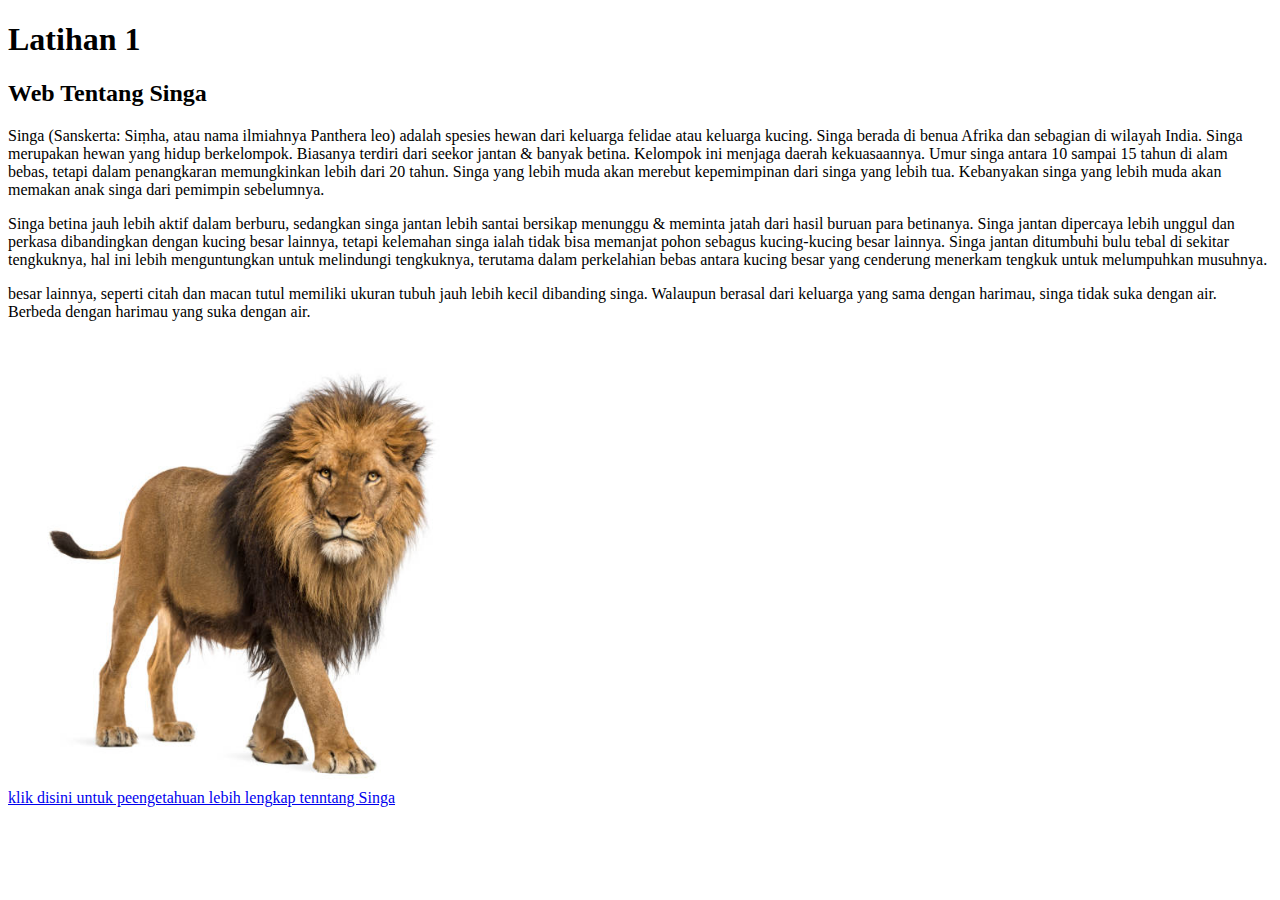
<file: SESI 1/index.html>
<!DOCTYPE html>
<html lang="en">

<head>
    <meta charset="UTF-8">
    <meta http-equiv="X-UA-compatible" content="IE=edge">
    <meta name="viewport" content="width=device-width, initial-scale1.0">
    <title>Document</title>
</head>
<body>
    <h1>Latihan 1</h1>
    <h2>Web Tentang Singa</h2>
    <p>Singa (Sanskerta: Siṃha, atau nama ilmiahnya Panthera leo) adalah spesies hewan dari keluarga felidae atau keluarga kucing.      Singa berada di benua Afrika dan sebagian di wilayah India. Singa merupakan hewan yang hidup berkelompok. Biasanya terdiri dari seekor jantan & banyak betina. Kelompok ini menjaga daerah kekuasaannya. Umur singa antara 10 sampai 15 tahun di alam bebas, tetapi dalam penangkaran memungkinkan lebih dari 20 tahun. Singa yang lebih muda akan merebut kepemimpinan dari singa yang lebih tua. Kebanyakan singa yang lebih muda akan memakan anak singa dari pemimpin sebelumnya.</p>

    <p>Singa betina jauh lebih aktif dalam berburu, sedangkan singa jantan lebih santai bersikap menunggu & meminta jatah dari hasil buruan para betinanya. Singa jantan dipercaya lebih unggul dan perkasa dibandingkan dengan kucing besar lainnya, tetapi kelemahan singa ialah tidak bisa memanjat pohon sebagus kucing-kucing besar lainnya. Singa jantan ditumbuhi bulu tebal di sekitar tengkuknya, hal ini lebih menguntungkan untuk melindungi tengkuknya, terutama dalam perkelahian bebas antara kucing besar yang cenderung menerkam tengkuk untuk melumpuhkan musuhnya.</p>
        
    <p> besar lainnya, seperti citah dan macan tutul memiliki ukuran tubuh jauh lebih kecil dibanding singa. Walaupun berasal dari keluarga yang sama dengan harimau, singa tidak suka dengan air. Berbeda dengan harimau yang suka dengan air.</p>
    <br>
 <img src="singa.jpg" alt="" width="500px">
 <br>
 <a href="https://id.wikipedia.org/wiki/Singa">klik disini untuk peengetahuan lebih lengkap tenntang Singa</a>

 
</body>

</html>
</file>
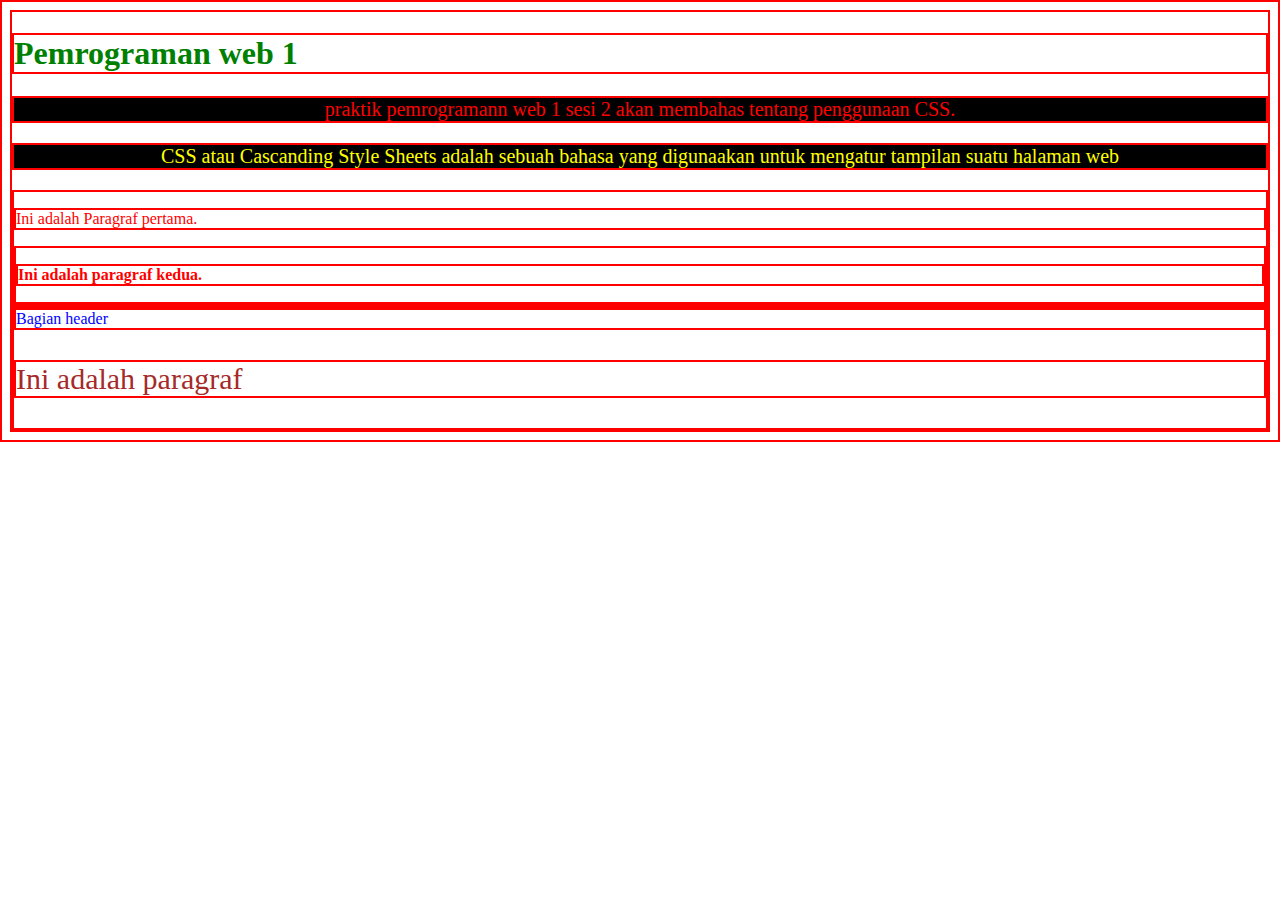
<file: SESI 2/index.html>
<!DOCTYPE html>
<html lang="en">
<head>
    <meta charset="UTF-8">
    <meta name="viewport" content="width=, initial-scale=1.0">
    <title>Document</title>
    <style>
        h1 {
            color: green;
        }
        .teks-merah,
        #teks-kuning {
            font-size: 20px;
            text-align: center;
            background-color:black ;
            color: yellow;
        }

        .teks-merah {
            color: red;
        }

        #teks.kuning {
            color: yellow;
        }

        div p {
            color: red;
        }

        div > div > p {
            font-weight: bold;
        }

        .subbaagian {
            font-size: 30px;
        }

        .subbaagian.header {
            color: blueviolet;
        }

        .subbaagian#teks {
            color:brown;
        }

        p:hover {
            background-color: aqua;
        }
        * {
            color: blue;
            border: 2px solid red;
        }
    </style>
</head>
<body>
    <h1>Pemrograman  web 1</h1>
    <p class= "teks-merah">praktik pemrogramann web 1 sesi 2 akan membahas tentang penggunaan CSS.</p>
    <p id="teks-kuning">CSS atau Cascanding Style Sheets adalah sebuah bahasa yang digunaakan untuk mengatur tampilan suatu halaman web</p> 
    
    <div>
        <p>Ini adalah Paragraf pertama.</p>
        <div>
            <p>Ini adalah paragraf kedua.</p>
        </div>
    </div>

    <div>
        <div class="subbagian  header">Bagian header</div>
        <p class="subbaagian" id="teks">Ini adalah paragraf</p>
    </div>
</body>

</html>
</file>
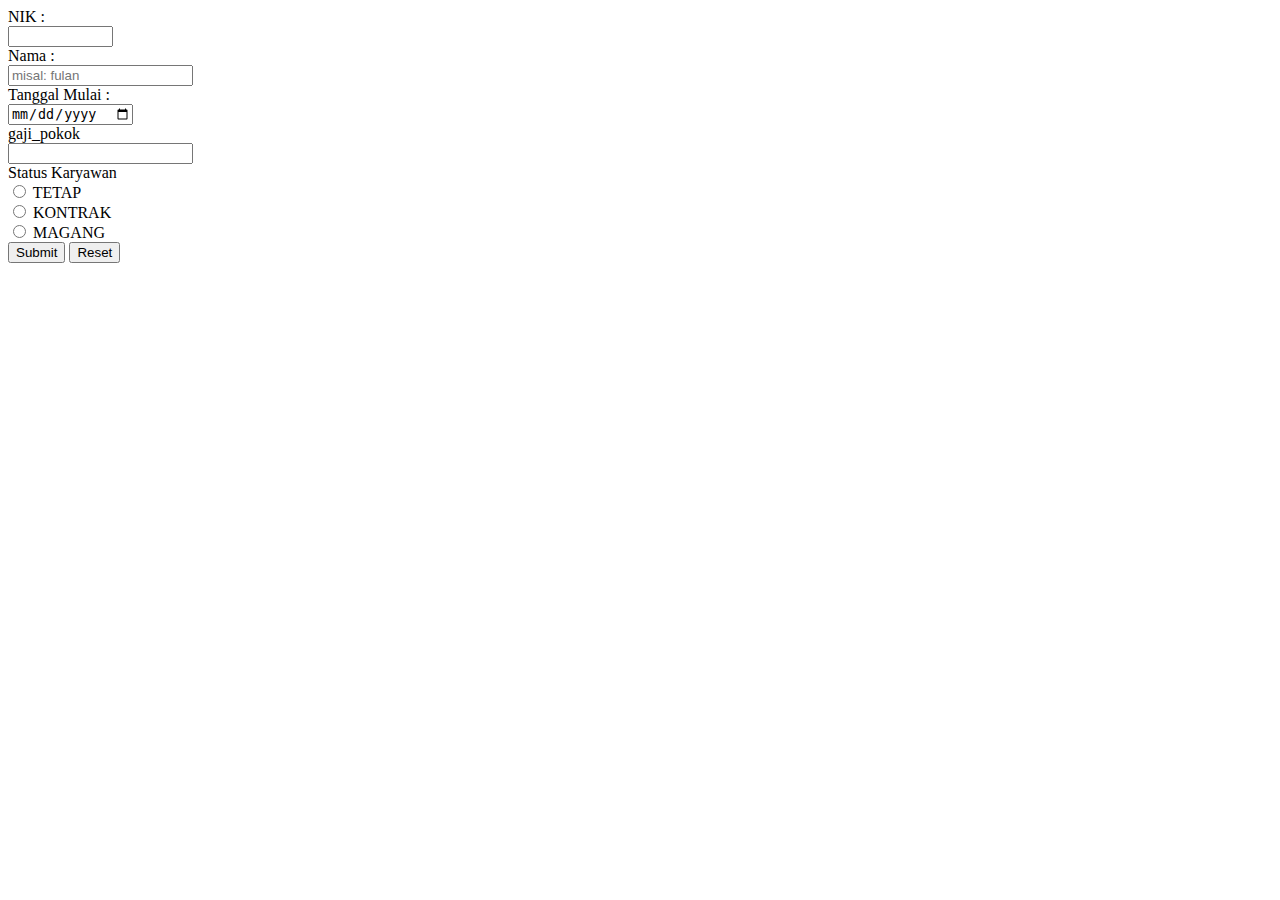
<file: SESI 3/index.html>
<!DOCTYPE html>
<html lang="en">
<head>
    <meta charset="UTF-8">
    <meta name="viewport" content="width=device-width, initial-scale=1.0">
    <title>Form dan Input</title>
</head>
<body>
    <form action="">
        <label for="nik">NIK :</label><br>
        <input type="text"  id="nik" name="nik" size="10" maxlength="10" required ="misal : 123"><br>
        <label for="nama">Nama :</label> <br>
        <input type="text" id="nama" name="nama" required placeholder="misal: fulan"><br>
        <label for="tanggal_mulai">Tanggal Mulai :</label><br>
        <input type="date"  id="tanggal_mulai" name="tanggal_mulai" required min="2022-01-11"><br>
        <label for="gaji_pokok">gaji_pokok</label><br>
        <input type="number" name="gaji_pokok" id="gaji_pokok" required min="1000000" step="1000"><br>
        <label for="status_karyawan">Status Karyawan</label><br>
        <input type="radio" name="kontrak" id="status_karyawan" value="TETAP">
        <label for="tetap">TETAP</label><br>
        <input type="radio" name="kontrak" id="status_karyawan" value="KONTRAK">
        <label for="kontrak">KONTRAK</label><br>
        <input type="radio" name="magang" id="status_karyawan" value="MAGANG">
        <label for="magang">MAGANG</label><br>
        <input type="submit" name="btn_submit" id="btn_submit" value="Submit">
        <input type="reset" name="btn_reset" id="btn_reset" value="Reset">
    </form>
    
</body>
</html>
</file>
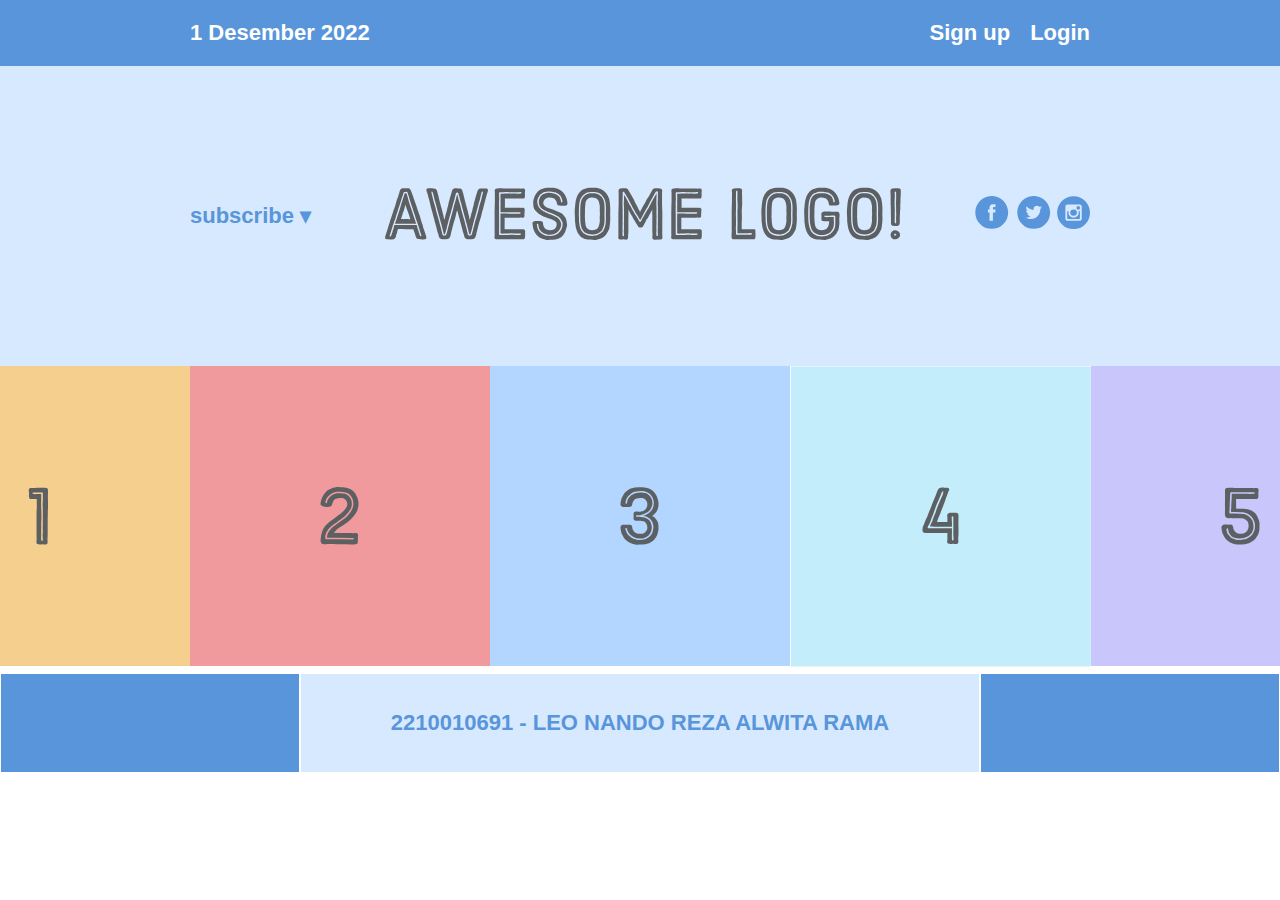
<file: landingpage.html>
<!DOCTYPE html>
<html lang="en">
<head>
    <meta charset="UTF-8">
    <meta name="viewport" content="width=device-width, initial-scale=1.0">
    <link rel="stylesheet" href="styles.css">
    <title>Document</title>
</head>
<body>
    <div class="menu-container">
        <div class="menu">
            <div class="data">1 Desember 2022</div>
            <div class="links">
                <div class="signup">Sign up</div>
                <div class="login">Login</div>
            </div>
        </div>
    </div> 

    <div class="header-container">
        <div class="header">
            <div class="subscribe">subscribe &#9662;</div>
            <div class="logo"><img src="/SESI 2/images/awesome-logo.svg" alt=""></div>
            <div class="social"><img src="/SESI 2/images/social-icons.svg" alt="social"></div>
        </div>
    </div>

    <div class="photo-grid-container">
        <div class="photo-grid-item">
            <img src="/SESI 2/images/one.svg" alt="satu">
        </div>
        <div class="photo-grid-item">
            <img src="/SESI 2/images/two.svg" alt="dua">
        </div>
        <div class="photo-grid-item">
            <img src="/SESI 2/images/three.svg" alt="tiga">
        </div>
        <div class="photo-grid-item">
            <img src="/SESI 2/images/four.svg" alt="empat">
        </div>
        <div class="photo-grid-item">
            <img src="/SESI 2/images/five.svg" alt="lima">
        </div>
    </div>

    <div class='footer'>
        <div class="footer-item footer-one"></div>
        <div class="footer-item footer-two">2210010691 - LEO NANDO REZA ALWITA RAMA</div>
        <div class="footer-item footer-three"></div>
    </div>
</body>
</html>
</file>
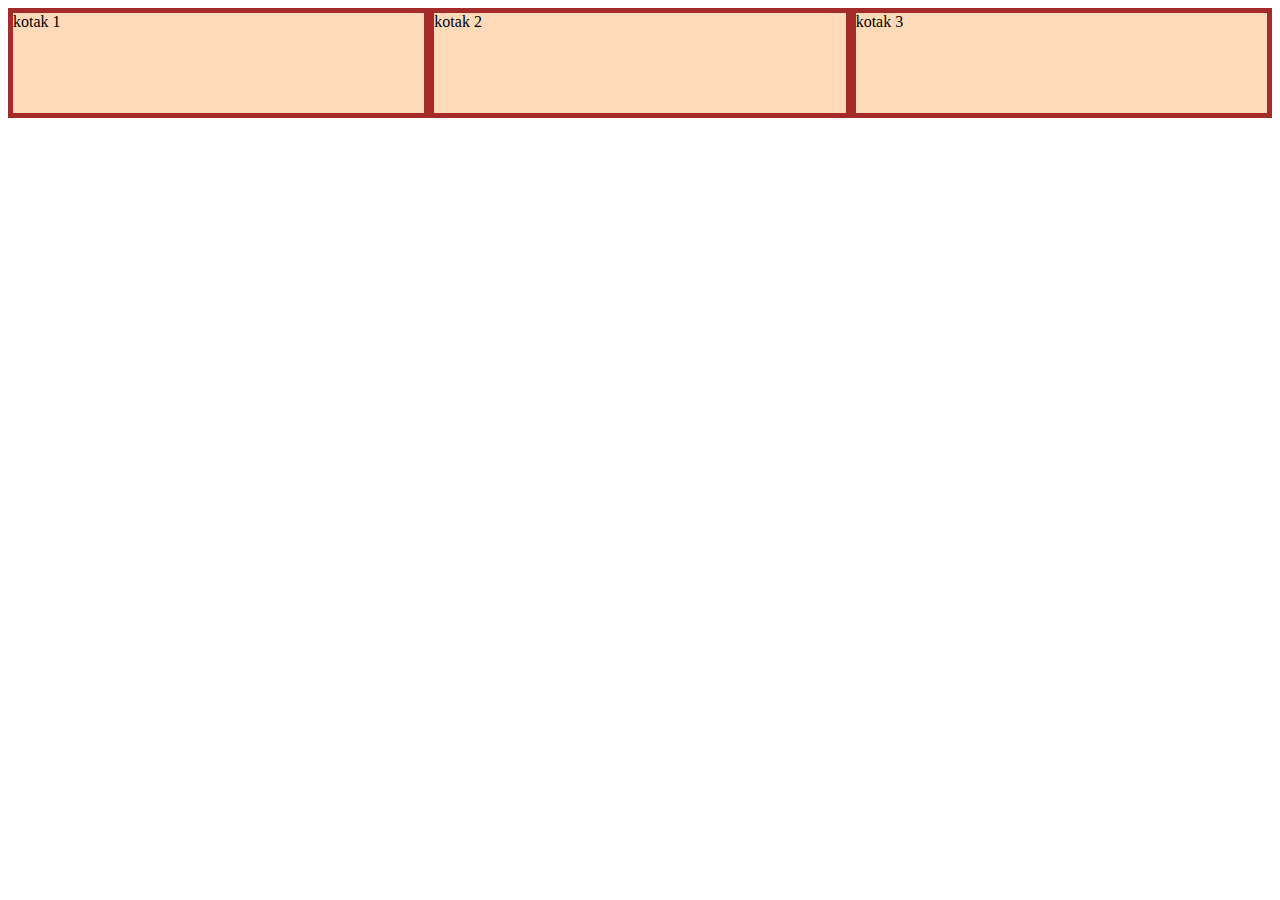
<file: SESI 2/flexbox.html>
<!DOCTYPE html>
<html lang="en">
<head>
    <meta charset="UTF-8">
    <meta name="viewport" content="width=device-width, initial-scale=1.0">
    <link rel="stylesheet" href="flex.css">
    <title>Document</title>
</head>
<body>
    <div class="container">
        <div class="satu">kotak 1</div>
        <div class="dua">kotak 2</div>
        <div class="tiga">kotak 3</div>
    </div> 
</body>
</html>
</file>
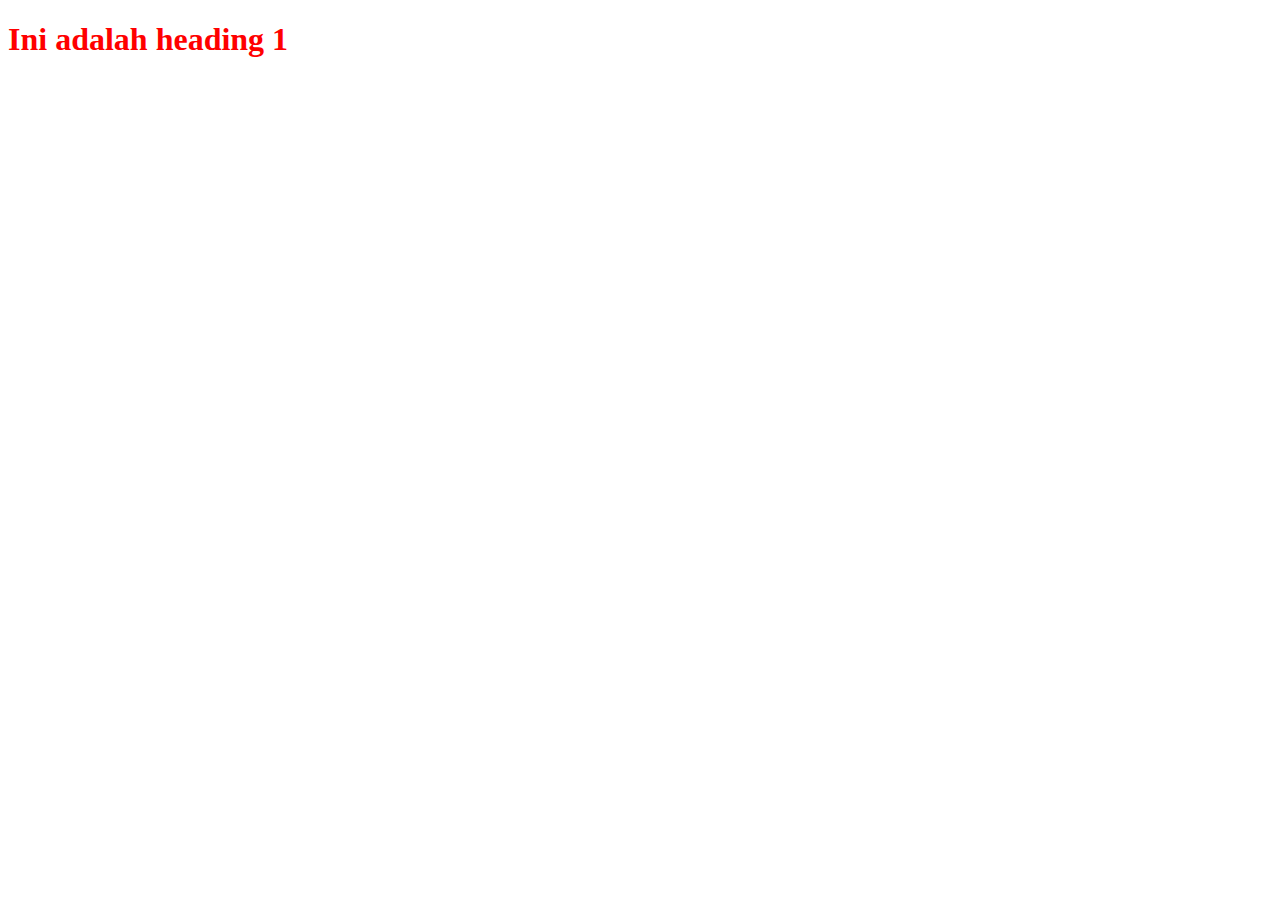
<file: SESI 2/inline.html>
<!DOCTYPE html>
<html lang="en">
<head>
    <meta charset="UTF-8">
    <meta name="viewport" content="width=device-width, initial-scale=1.0">
    <link rel="stylesheet" href="style.css">
    <title>Document</title>
</head>
<body>
   <h1 style="color: red;">Ini adalah heading 1</h1> 
</body>
</html>
</file>
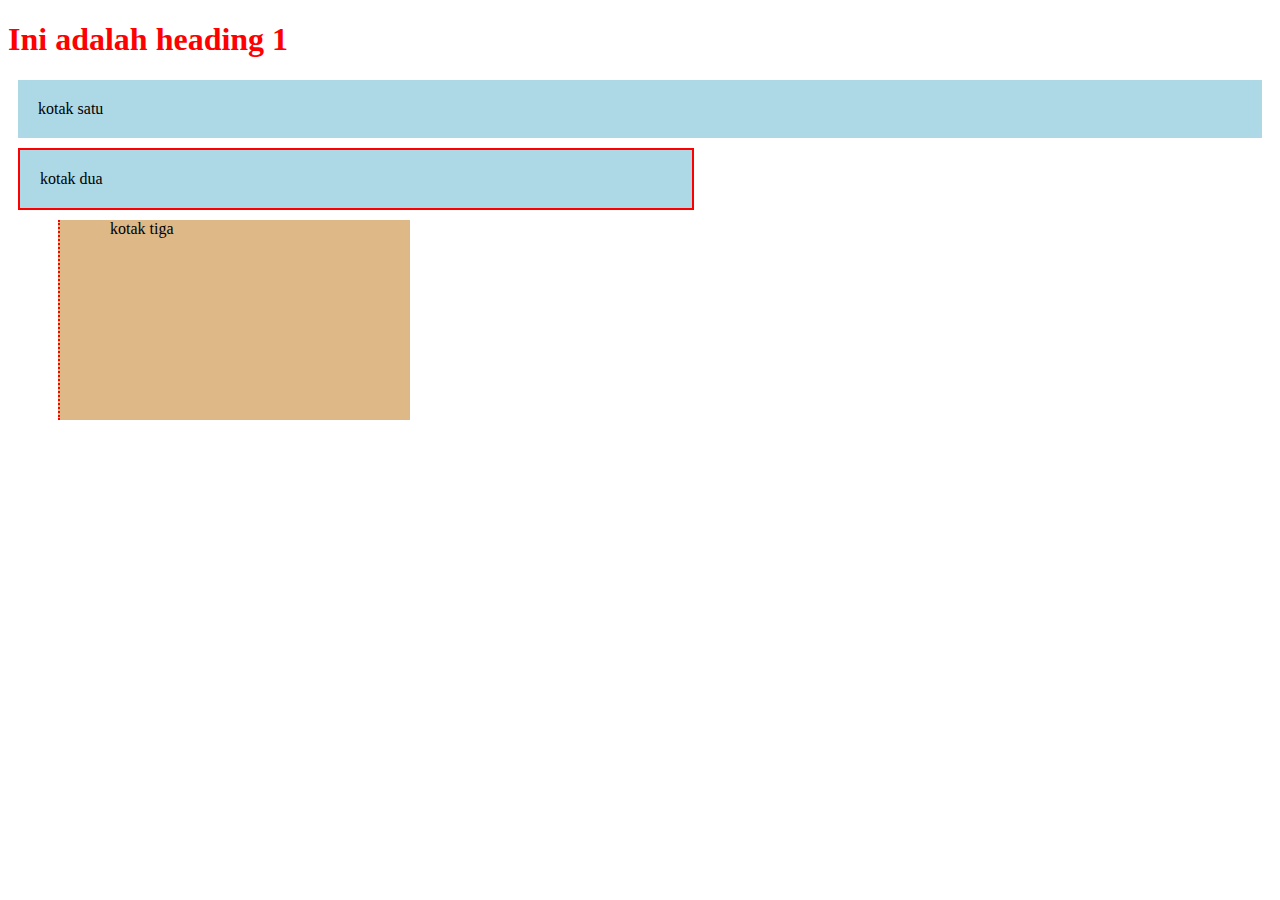
<file: SESI 2/internal.html>
<!DOCTYPE html>
<html lang="en">
<head>
    <meta charset="UTF-8">
    <meta name="viewport" content="width=device-width, initial-scale=1.0">
    <link rel="stylesheet" href="style.css">
    <title>Document</title>
</head>
<body>
    <h1>Ini adalah heading 1</h1>
    <div class="kotak-satu">
        kotak satu
    </div>

    <div class="kotak-dua">
        kotak dua
    </div>

    <div class="kotak-tiga">
        kotak tiga
    </div>
</body>
</html>
</file>
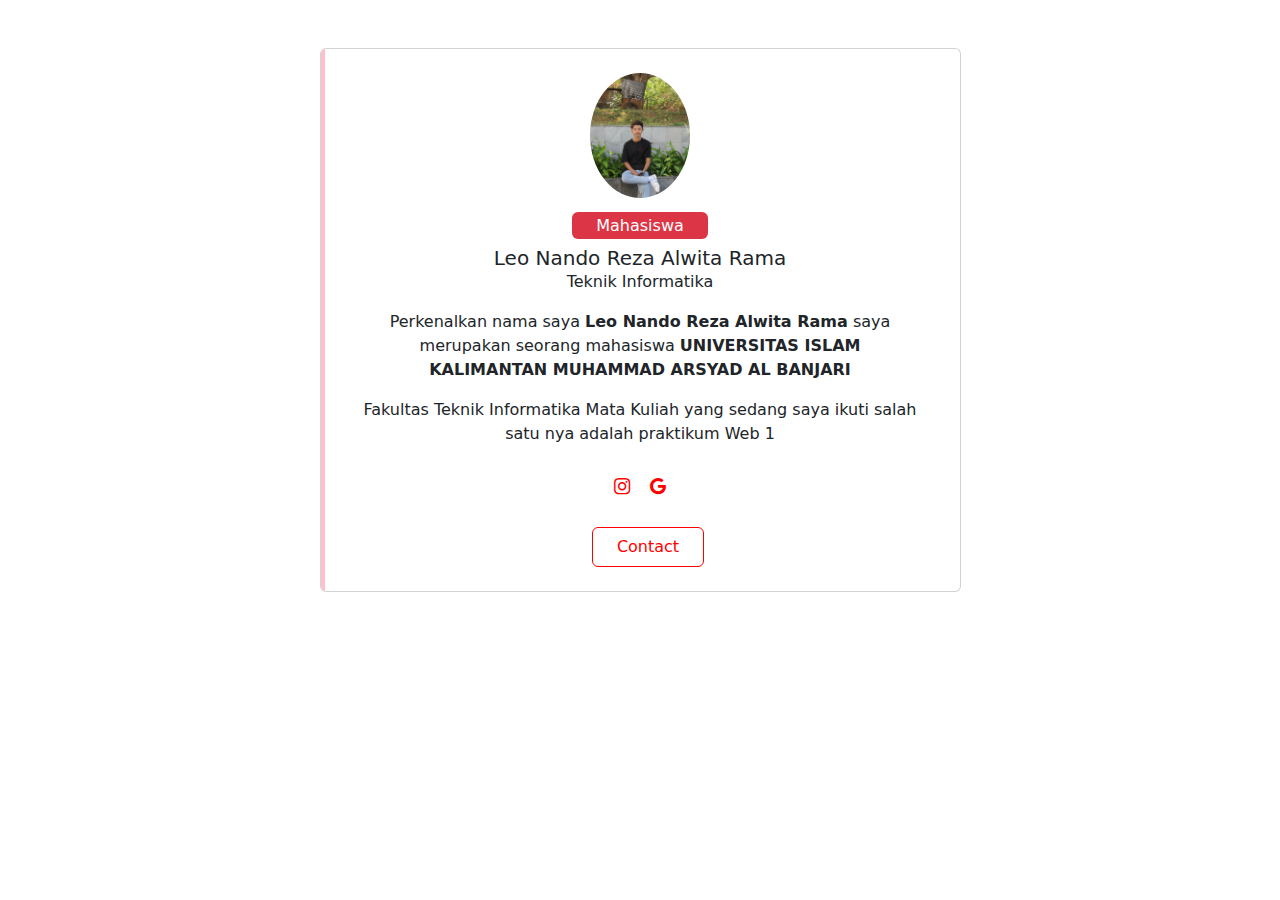
<file: SESI 2/profil.html>
<!DOCTYPE html>
<html lang="en">
  <head>
    <meta charset="UTF-8" />
    <meta name="viewport" content="width=device-width, initial-scale=1.0" />
    <link rel="stylesheet" href="profile.css">
    <link rel="stylesheet" href="https://cdn.jsdelivr.net/npm/bootstrap@5.0.0-beta1/dist/css/bootstrap.min.css">
    <link rel="stylesheet" href="https://cdn.jsdelivr.net/npm/bootstrap@5.0.0-beta1/dist/js/bootstrap.bundle.min.js">
    <link rel="stylesheet" href="https://cdnjs.cloudflare.com/ajax/libs/jquery/3.2.1/jquery.min.js">
    <link rel="stylesheet" href="https://cdnjs.cloudflare.com/ajax/libs/font-awesome/4.7.0/css/font-awesome.min.css">
    <title>Profil Pribadi</title>
  </head>
  <body>
    <div class="container mt-5">
      <div class="row d-flex justify-content-center">
        <div class="col-md-7">
          <div class="card p-3 py-4">
            <div class="text-center">
              <img
                src="images/foto .jpg"
                width="100"
                class="rounded-circle"
              />
            </div>

            <div class="text-center mt-3">
              <span class="bg-danger p-1 px-4 rounded text-white">Mahasiswa</span>
              <h5 class="mt-2 mb-0">Leo Nando Reza Alwita Rama</h5>
              <span>Teknik Informatika</span>

              <div class="px-4 mt-1">
                <p class="fonts">
                  <p>Perkenalkan nama saya <strong>Leo Nando Reza Alwita Rama</strong> saya merupakan seorang mahasiswa <strong>UNIVERSITAS ISLAM KALIMANTAN MUHAMMAD ARSYAD AL BANJARI</strong></p>
        <p>Fakultas Teknik Informatika Mata Kuliah yang sedang saya ikuti salah satu nya adalah praktikum Web 1</p>
                </p>
              </div>

              <ul class="social-list">
                <a href="https://instagram.com/leonandorz_?igshid=NGVhN2U2NjQ0Yg%3D%3D&utm_source=qr" target="_blank"><li><i class="fa fa-instagram"></i></li></a>
                <a href="https://www.google.com/" target="_blank"><li><i class="fa fa-google"></i></li></a>
                
              </ul>

              <div class="buttons">
                <a href="https://wa.me/6282228673648" target="_blank"><button class="btn btn px-4 ms-3">Contact</button></a>
                
              </div>
            </div>
          </div>
        </div>
      </div>
    </div>
  </body>
</html>
</file>
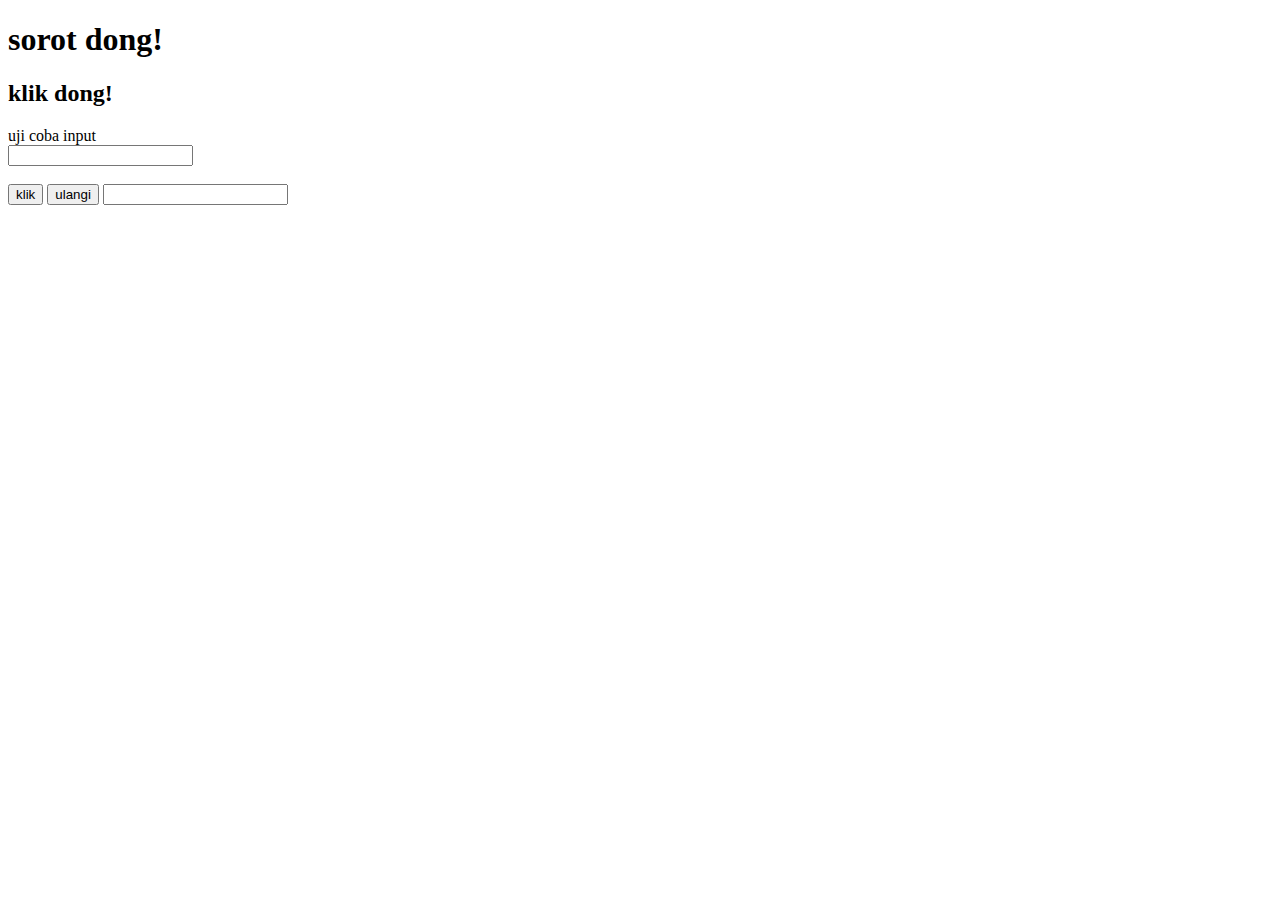
<file: SESI 3/belajardomevent.html>
<!DOCTYPE html>
<html lang="en">
<head>
    <meta charset="UTF-8">
    <meta name="viewport" content="width=device-width, initial-scale=1.0">
    <title>Document</title>
</head>
<body>
    <h1 id="uji_heading"
    onmouseover="sorot(this)"
    onmouseout="keluarsorot(this)">
        sorot dong!
    </h1>

    <h2 id="uji_klik" onmousedown="tahan(this)" onmouseup="lepas(this)">
        klik dong!
    </h2>

    <label for="uji_input"> uji coba input</label><br>
    <input type="text" id="uji_input"><br>
    <span id="uji_span"></span><br>
    <button onclick="klik()">klik</button>
    <button onclick="ulangi()">ulangi</button>
    <input type="text" id="uji_input" onkeyup="tiru()"><br>


    <script>
        function sorot(obj){
            obj.innerHTML = "sudah disorot"
        }
        function keluarsorot(obj){
            obj.innerHTML = "sorot lagi dong!"
        }
        function tahan(obj){
            obj.innerHTML = "lepasin..."
        }
        function lepas(obj){
            obj.innerHTML = "klik lagi dong!"
        }
        function klik(){
            ValueInput = document.getElementById('uji_input').value;
            span = document.getElementById('uji_span').innerHTML = ValueInput;
        }
            if (ValueInput ==""){
                span.innerHTML="inputan kosong";
                span.style="color:red";
            } else {
                span.innerHTML="input : "+valueInput;
                span.style="color:blue";
            }

        function ulangi(){
            document.getElementById('uji_input').value = "";
            document.getElementById('uji_span').innerHTML = "";
            document.getElementById('uji_heading').innerHTML = "sorot dong!";
            document.getElementById('uji_klik').innerHTML = "klik dong";
        }
        function tiru(){
            ValueInput = document.getElementById('uji_input').value;
            document.getElementById('uji_span').innerHTML = ValueInput;
        }

    </script>
</body>
</html>
</file>
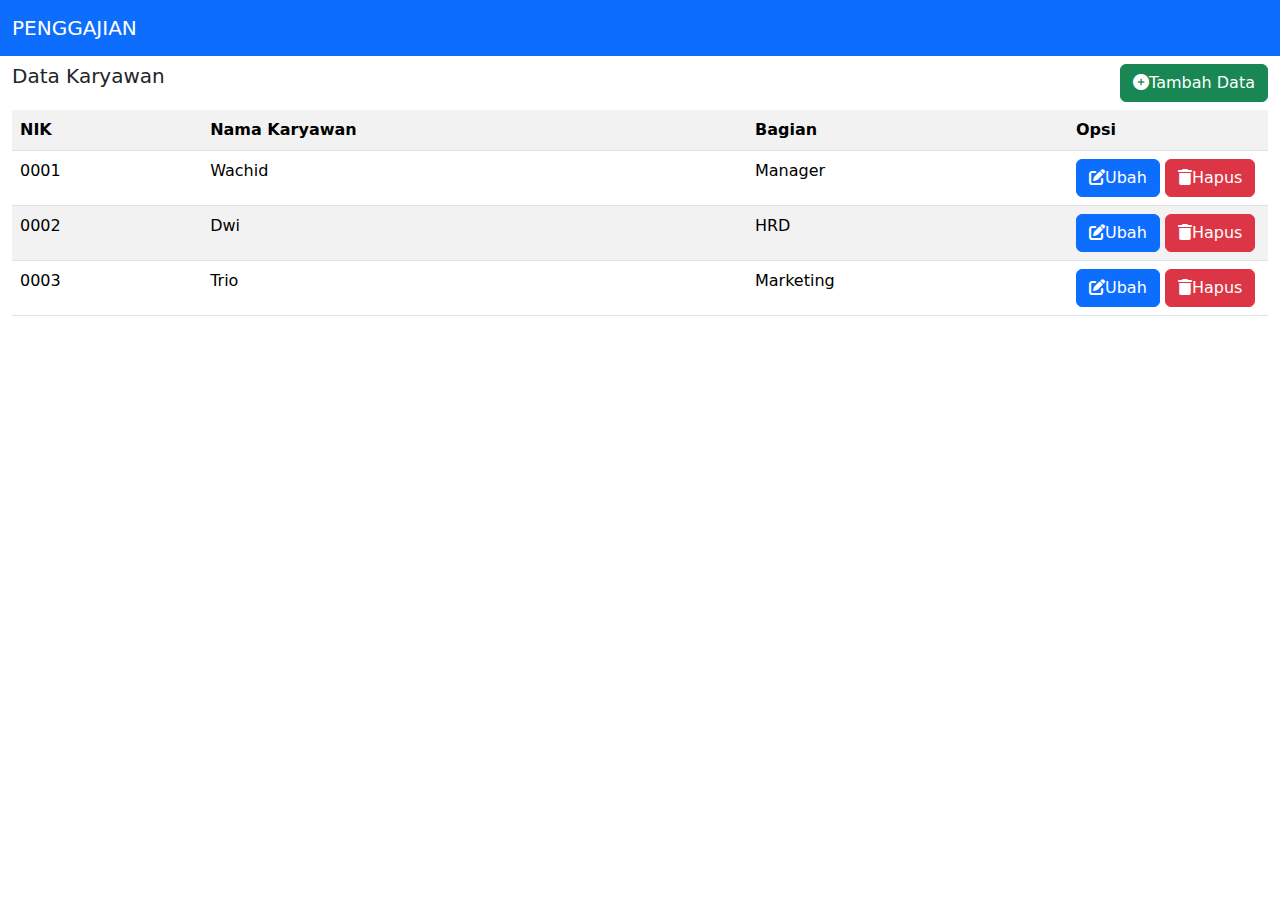
<file: SESI 4/praktikum4.html>
<!doctype html>
<html lang="en">
 <head>
 <meta charset="utf-8">
 <meta name="viewport" content="width=device-width, initial-scale=1">
 <title>Bootstrap demo</title>
 <link href="https://cdn.jsdelivr.net/npm/bootstrap@5.2.3/dist/css/bootstrap.min.css" 
rel="stylesheet" integrity="sha384-
rbsA2VBKQhggwzxH7pPCaAqO46MgnOM80zW1RWuH61DGLwZJEdK2Kadq2F9CUG65" 
crossorigin="anonymous">
<link rel="stylesheet" href="https://cdnjs.cloudflare.com/ajax/libs/font-awesome/6.2.1/css/all.min.css">
 </head>
 <body>
    <nav class="navbar bg-primary navbar-dark">
        <div class="container-fluid">
            <a class="navbar-brand" href="#">PENGGAJIAN</a>
        </div>
    </nav>
    <div class="container-fluid">
        <div class="row mt-2 mb-2">
            <div class="col-md-6">
                <h5>Data Karyawan</h5>
            </div>
            <div class="col-md-6">
        <a href="tambah.html" class="btn btn-success float-end"><i class="fa fa-plus-circle"></i>Tambah Data</a>
    </div>
    </div>
            <table class="table table-striped">
            <tr>
                <th>NIK</th>
                <th>Nama Karyawan</th>
                <th>Bagian</th>
                <th style="width: 200px;">Opsi</th>
            </tr>
            <tr>
                <td>0001</td>
                <td>Wachid</td>
                <td>Manager</td>
                <td>
                    <button class="btn btn-primary"><i class="fa fa-edit"></i>Ubah</button>
                    <button class="btn btn-danger"><i class="fa fa-trash"></i>Hapus</button>
                </td>
            </tr>
            <tr>
                <td>0002</td>
                <td>Dwi</td>
                <td>HRD</td>
                <td>
                    <button class="btn btn-primary"><i class="fa fa-edit"></i>Ubah</button>
                    <button class="btn btn-danger"><i class="fa fa-trash"></i>Hapus</button>
                </td>
            </tr>
            <tr>
                <td>0003</td>
                <td>Trio</td>
                <td>Marketing</td>
                <td>
                    <button class="btn btn-primary"><i class="fa fa-edit"></i>Ubah</button>
                    <button class="btn btn-danger"><i class="fa fa-trash"></i>Hapus</button>
                </td>
            </tr>
        </table>
    </div>
</div>


    <script
      src="https://cdn.jsdelivr.net/npm/bootstrap@5.2.3/dist/js/bootstrap.bundle.min.js"
      integrity="sha384-kenU1KFdBIe4zVF0s0G1M5b4hcpxyD9F7jL+jjXkk+Q2h455rYXK/7HAuoJl+0I4"
      crossorigin="anonymous"></script>
  </body>
</html>
</file>
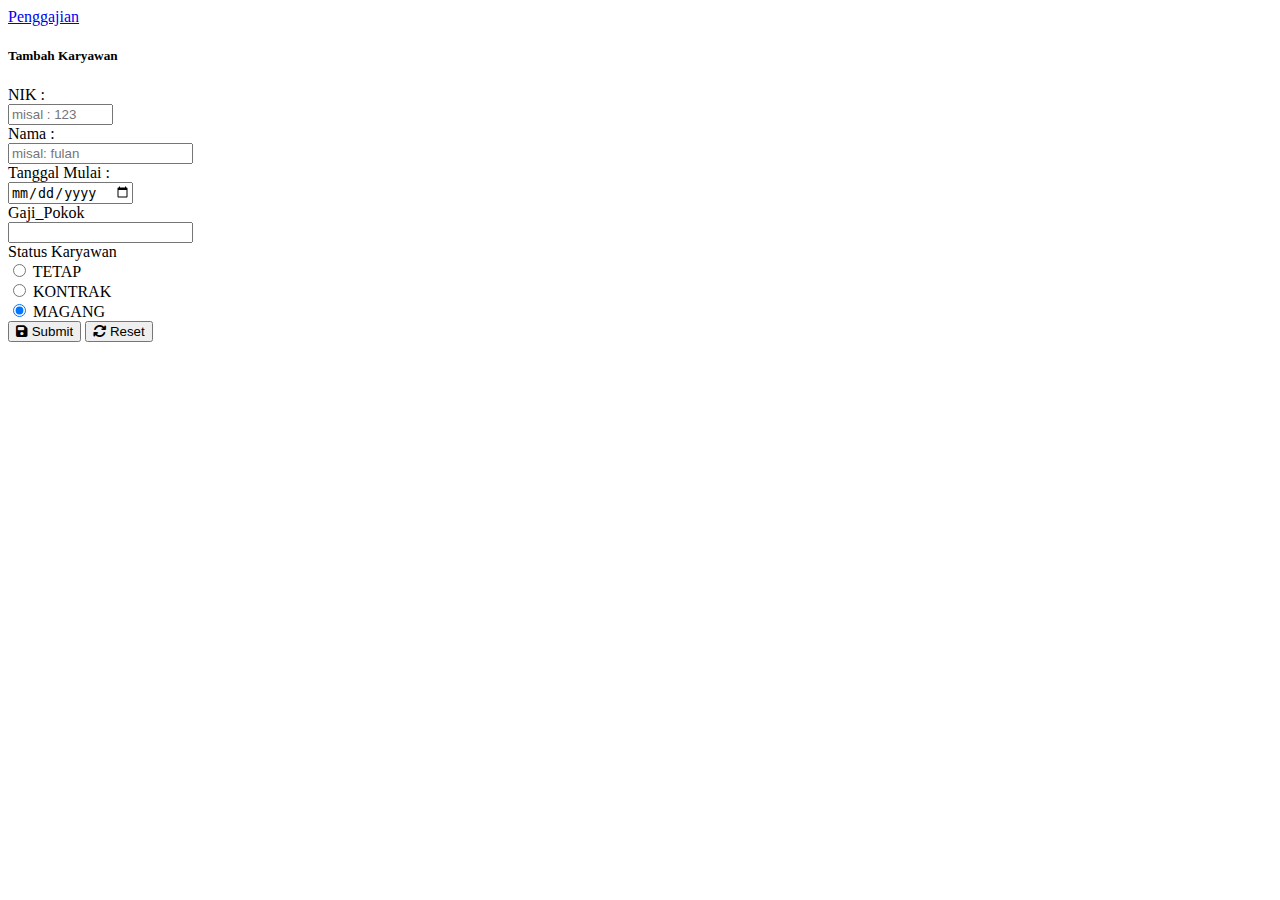
<file: SESI 4/tambah.html>
<!doctype html>
<html lang="en">

<head>
    <meta charset="utf-8">
    <meta name="viewport" content="width=device-width, initial-scale=1">
    <title>Belajar Bootstrap</title>
    <link href="https://cdn.jsdelivr.net/npm/bootstrap@5.2.3/dist/css/bootstrap.min.css" rel="stylesheet"
        integrity="sha384-rbsA2VBKQhggwzxH7pPCaAqO46MgnOM80zW1RWuH61DGLwZJEdK2Kadq2F9CUG65" crossorigin="anonymous">
    <link rel="stylesheet" href="https://cdnjs.cloudflare.com/ajax/libs/font-awesome/6.2.1/css/all.min.css">
</head>

<body>
    <nav class="navbar bg-primary navbar-dark">
        <div class="container-fluid">
            <a class="navbar-brand" href="#">Penggajian</a>
        </div>
    </nav>
    <div class="container-fluid">
        <div class="row mt-2">
            <h5>Tambah Karyawan</h5>
            <form action="">
                <div class="mb-3">
                    <label for="nik" class="form-table">NIK :</label><br>
                    <input type="text" class="form-control" id="nik" name="nik" size="10" maxlength="10" required
                        placeholder="misal : 123"><br>
                </div>
                <div class="mb-3">
                    <label for="nama" class="form-table">Nama :</label> <br>
                    <input type="text" class="form-control" id="nama" name="nama" required
                        placeholder="misal: fulan"><br>
                </div>
                <div class="mb-3">
                    <label for="tanggal_mulai" class="form-table">Tanggal Mulai :</label><br>
                    <input type="date" class="form-control" id="tanggal_mulai" name="tanggal_mulai" required
                        min="2022-01-11"><br>
                </div>
                <div class="mb-3">
                    <label for="gaji_pokok" class="form-table">Gaji_Pokok</label><br>
                    <input type="number" class="form-control" name="gaji_pokok" id="gaji_pokok" required min="1000000"
                        step="1000"><br>
                </div>
                <div class="mb-3">
                    <label for="status_karyawan" class="form-table">Status Karyawan</label>
                    <div class="form-check">
                        <input class="form-check-input" type="radio" name="status_karyawan" id="tetap" value="TETAP"
                            checked>
                        <label class="form-check-label" for="tetap">
                            TETAP
                        </label>
                        </label>
                    </div>
                    <div class="form-check">
                        <input class="form-check-input" type="radio" name="status_karyawan" id="kontrak" value="KONTRAK"
                            checked>
                        <label class="form-check-label" for="tetap">
                            KONTRAK
                        </label>
                        </label>
                    </div>
                    <div class="form-check">
                        <input class="form-check-input" type="radio" name="status_karyawan" id="magang" value="MAGANG"
                            checked>
                        <label class="form-check-label" for="magang">
                            MAGANG
                        </label>
                    </div>
                </div>

                <button type="submit" class="btn btn-success" id="btn-submit" name="bt" value="Submit"><i
                        class="fa fa-save"></i> Submit
                </button>
                <button type="reset" class="btn btn-primary" id="btn-reset" name="btn-reset" value="reset">
                    <i class="fa fa-arrows-rotate"></i> Reset
                </button>
            </form>

        </div>
    </div>
    <script src="https://cdn.jsdelivr.net/npm/bootstrap@5.2.3/dist/js/bootstrap.bundle.min.js"
        integrity="sha384-kenU1KFdBIe4zVF0s0G1M5b4hcpxyD9F7jL+jjXkk+Q2h455rYXK/7HAuoJl+0I4"
        crossorigin="anonymous"></script>
</body>

</html>
</file>
<file: styles.css>
* {
    margin: 0;
    padding: 0;
    box-sizing: border-box;
    font-family: 'Gill Sans', 'Gill Sans MT', Calibri, 'Trebuchet MS', sans-serif;
    font-size: 22px;
    font-weight: bold;
}

.menu-container {
    color: #fff;
    background-color: #5995da;
    padding: 20px 0;
    display: flex;
    justify-content: center;
}

.menu {
/*    border: 1px solid #fff;*/
    width: 900px;
    display: flex;
    justify-content: space-between;
}

.links {
    display: flex;
    justify-content: flex-end;
}

.login {
    margin-left: 20px;
}

.header-container {
    color: #5995da;
    background-color: #d6e9fe;
    display: flex;
    justify-content: center;
}

.header {
    width: 900px;
    height: 300px;
    display: flex;
    justify-content: space-between;
    align-items: center;
}

.photo-grid-container {
    display: flex;
    justify-content: center;
}

.photo-grid {
    width: 900px;
    display: flex;
    justify-content: center;
    flex-wrap: wrap;
    align-items: center;
}

.photo-grid-items {
    border: 1px solid #fff;
    width: 300px;
    height: 300px;
}

.footer {
    display: flex;
    justify-content: space-between;
}

.footer-item {
    border: 1px solid #fff;
    background-color: #d6e9fe;
    height: 100px;
    flex: 1;
}

.footer-one,
.footer-three {
    background-color: #5995da;
    flex: initial;
    width: 300px;
}

.footer-two {
    color: #5995da;
    display: flex;
    justify-content: center;
    align-items: center;
}
</file>
<file: SESI 2/flex.css>
.container {
    display: flex;
}

.container div {
    background: peachpuff;
    border: 5px solid brown;
    height: 100px;
    flex: 1;
}
</file>
<file: SESI 2/style.css>
h1 {
    color: red
}

.kotak-satu {
    padding: 20px;
    margin: 10px;
    border: 2px;
    background-color: lightblue;
}

.kotak-dua {
    padding: 20px;
    margin: 10px;
    border: 2px solid red;
    background-color: lightblue;
    max-width: 50%;
}

.kotak-tiga {
    padding-left: 50px;
    margin-top: 50x;
    margin-left: 50px;
    border-left: 2px dotted red;
    background-color: burlywood;
    width: 300px;
    height: 200px;
}
</file>
<file: SESI 2/profile.css>
body{
    background:#eee;
}

.card{
    border:none;

    position:relative;
    overflow:hidden;
    border-radius:8px;
    cursor:pointer;
}

.card:before{
    
    content:"";
    position:absolute;
    left:0;
    top:0;
    width:4px;
    height:100%;
    background-color:pink;
    transform:scaleY(1);
    transition:all 0.5s;
    transform-origin: bottom
}

.card:after{
    
    content:"";
    position:absolute;
    left:0;
    top:0;
    width:4px;
    height:100%;
    background-color:red;
    transform:scaleY(0);
    transition:all 0.5s;
    transform-origin: bottom
}

.card:hover::after{
    transform:scaleY(1);
}


.fonts{
    font-size:11px;
}

.social-list{
    display:flex;
    list-style:none;
    justify-content:center;
    padding:0;
}

.social-list li{
    padding:10px;
    color:red;
    font-size:19px;
}


.buttons button:nth-child(1){
       border:1px solid red !important;
       color:red;
       height:40px;
}

.buttons button:nth-child(1):hover{
       border:1px solid red !important;
       color:#fff;
       height:40px;
       background-color:red;
}
</file>
